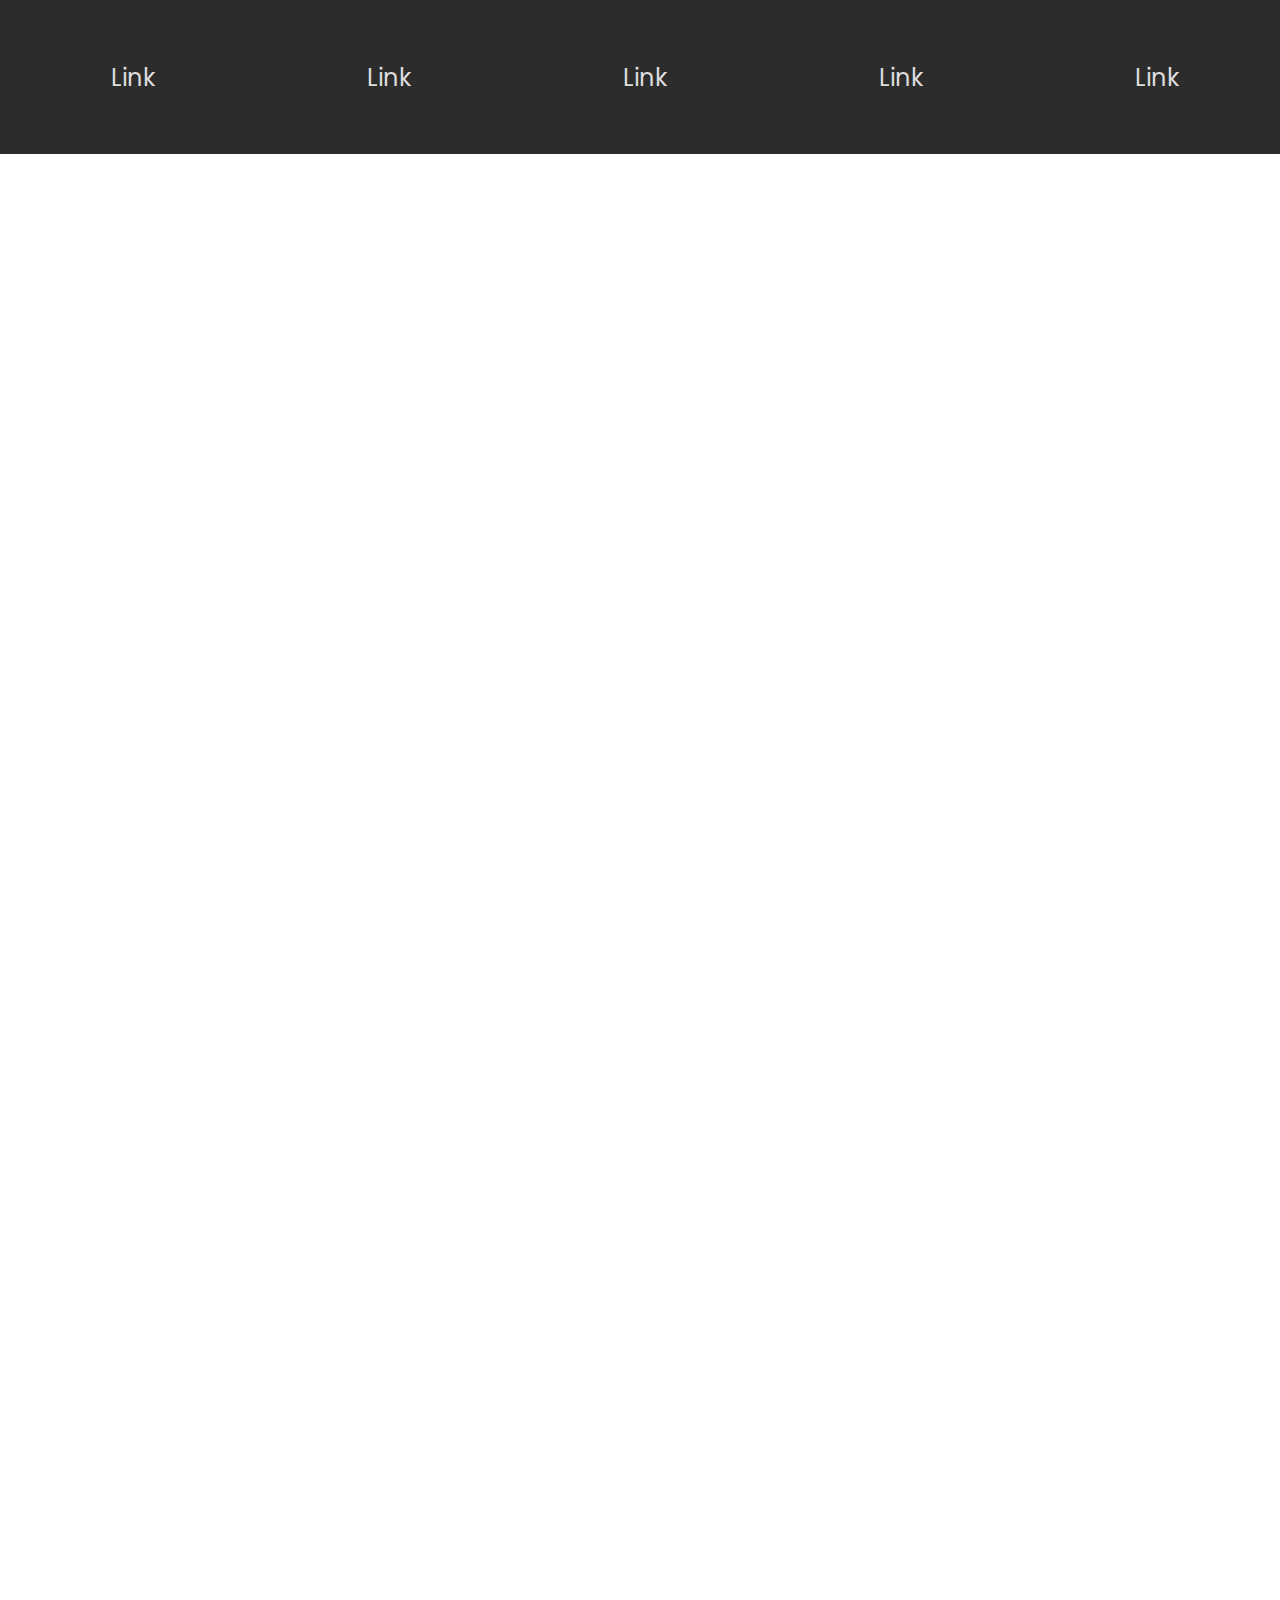
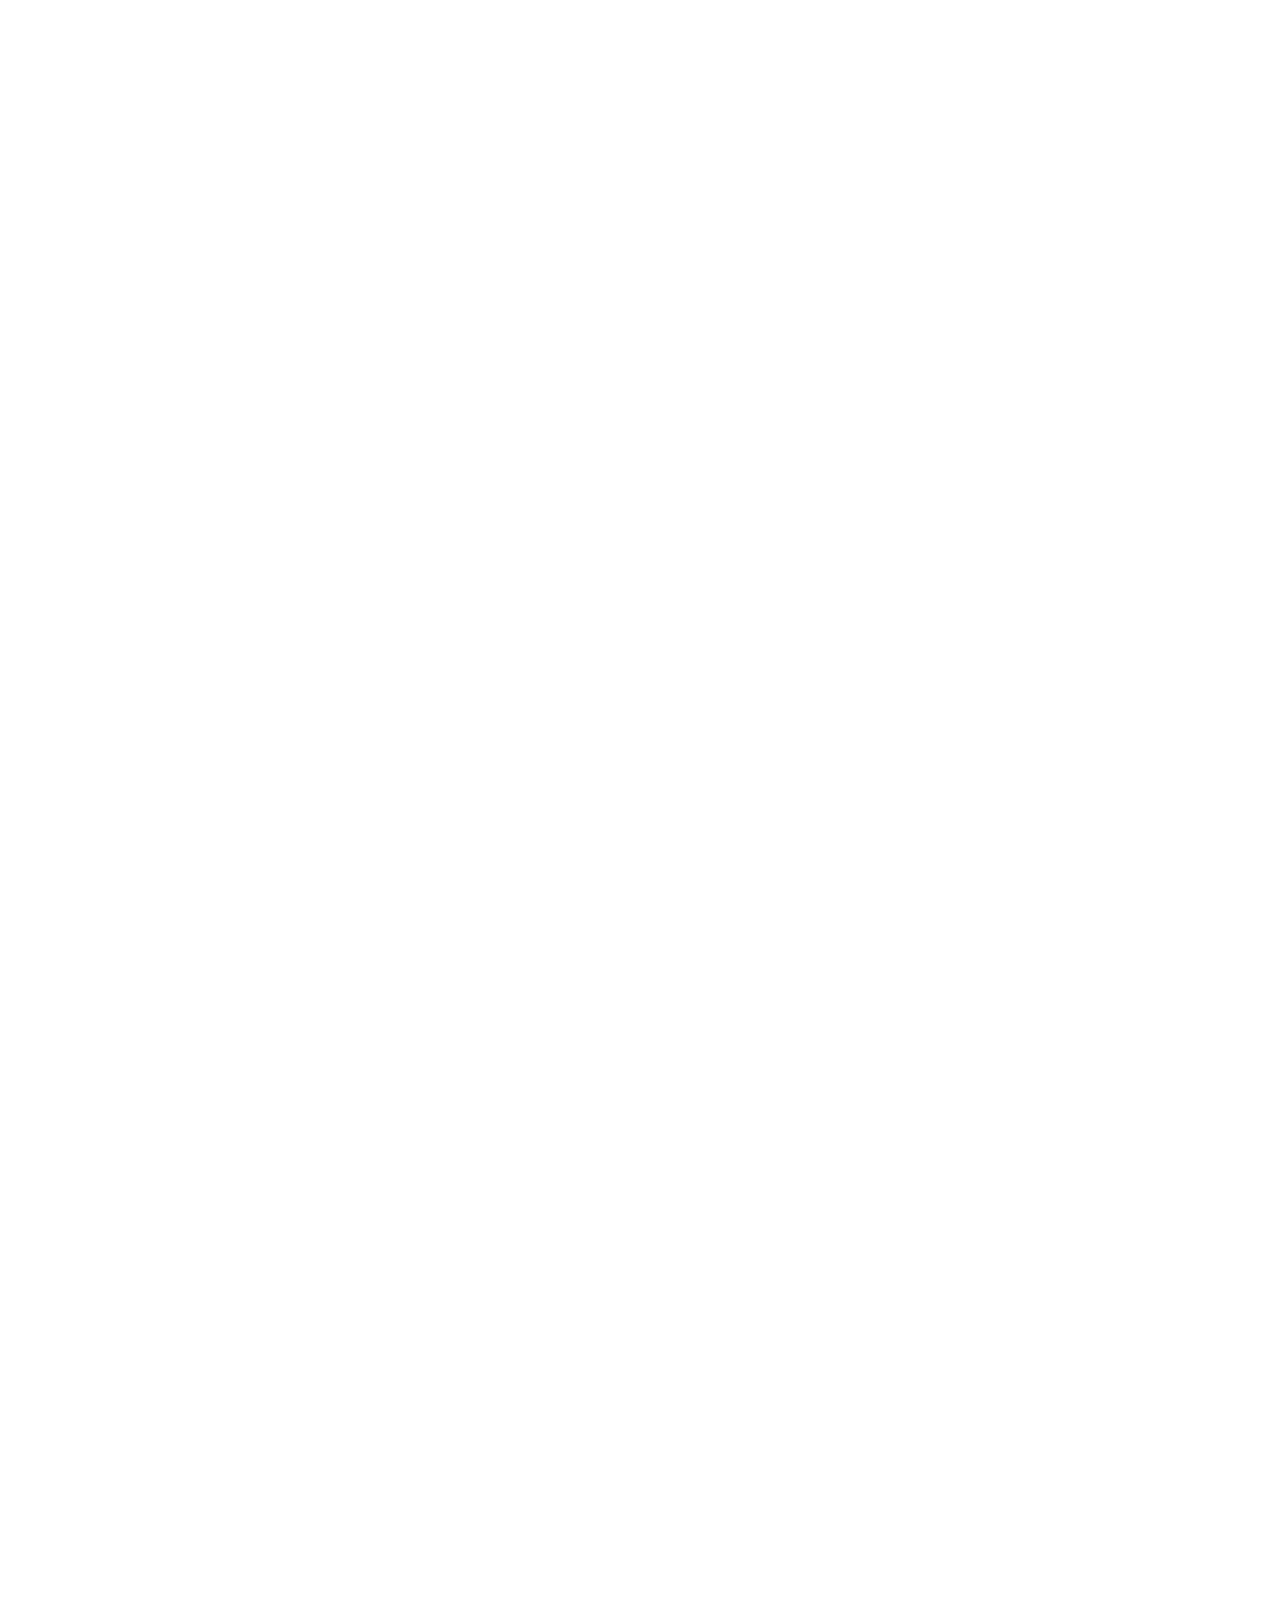
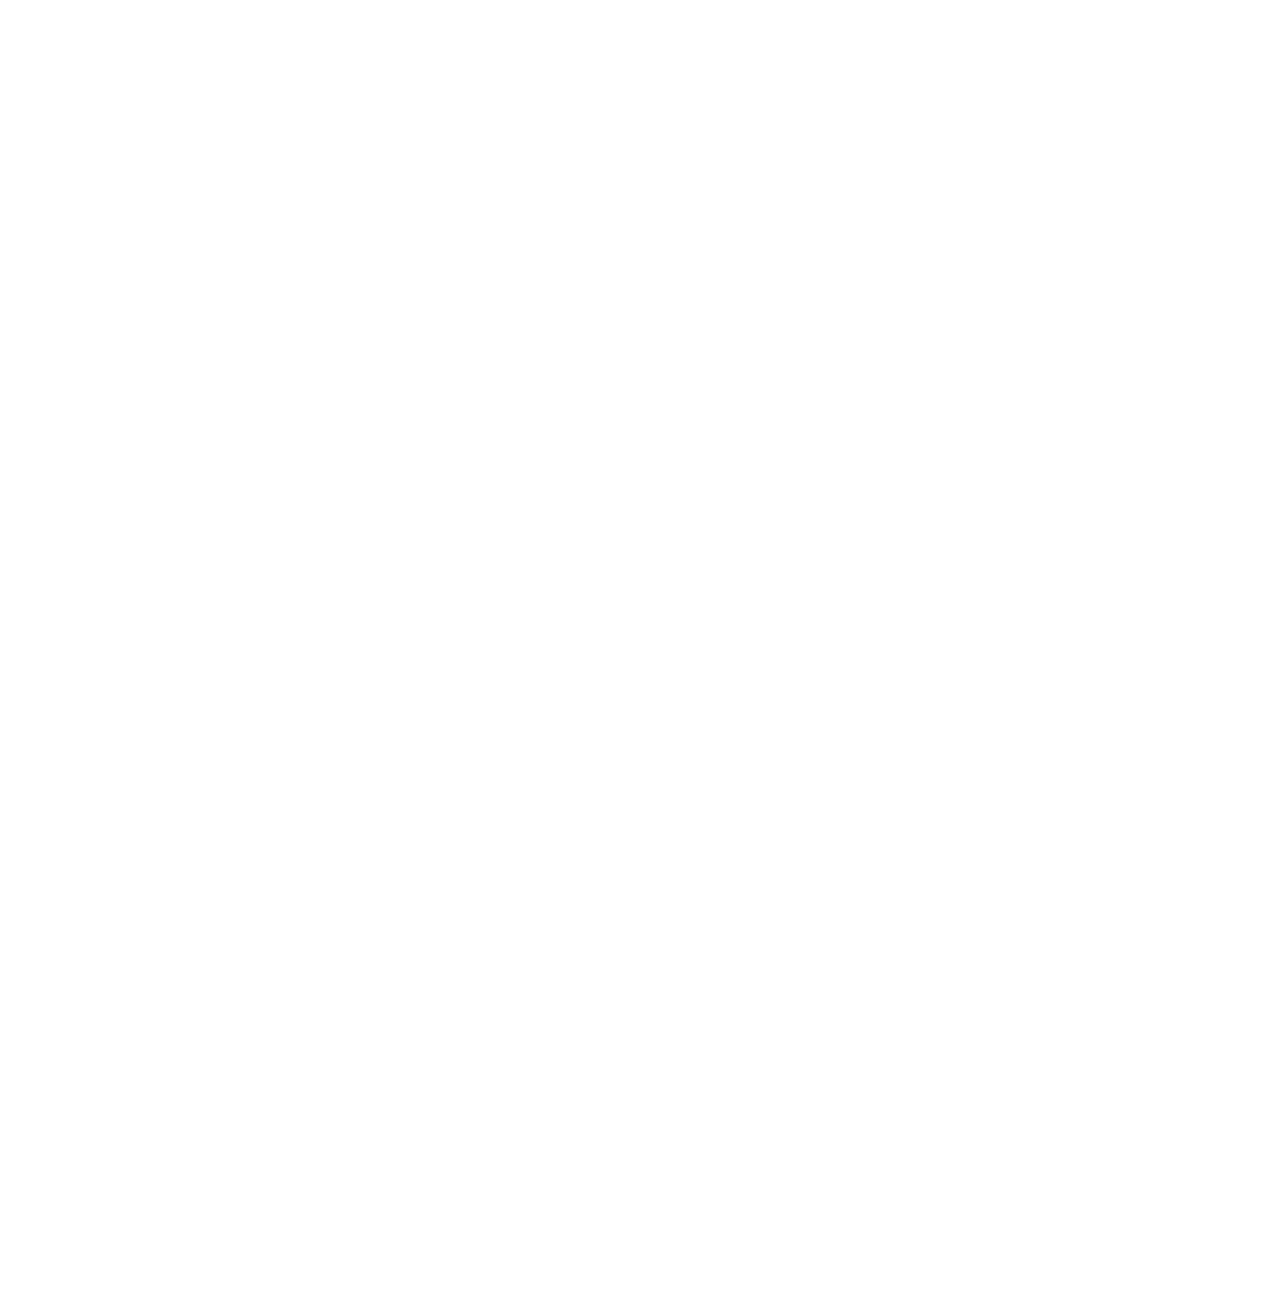
<file: Jquery/Animated Navbar/index.html>
<!DOCTYPE html>
<html lang="en">
<head>
    <meta charset="UTF-8">
    <meta http-equiv="X-UA-Compatible" content="IE=edge">
    <meta name="viewport" content="width=device-width, initial-scale=1.0">
    <link rel="stylesheet" href="style.css">
    <title>Document</title>
</head>
<body>
    <div id="myNav" class="navBig">
     <a href="#">Link</a>
     <a href="#">Link</a>
     <a href="#">Link</a>
     <a href="#">Link</a>
     <a href="#">Link</a>
    </div>
</body>
<script type="text/javascript" src="jquery.js"></script>
<script type="text/javascript" src="custom.js"></script>
</html>
</file>
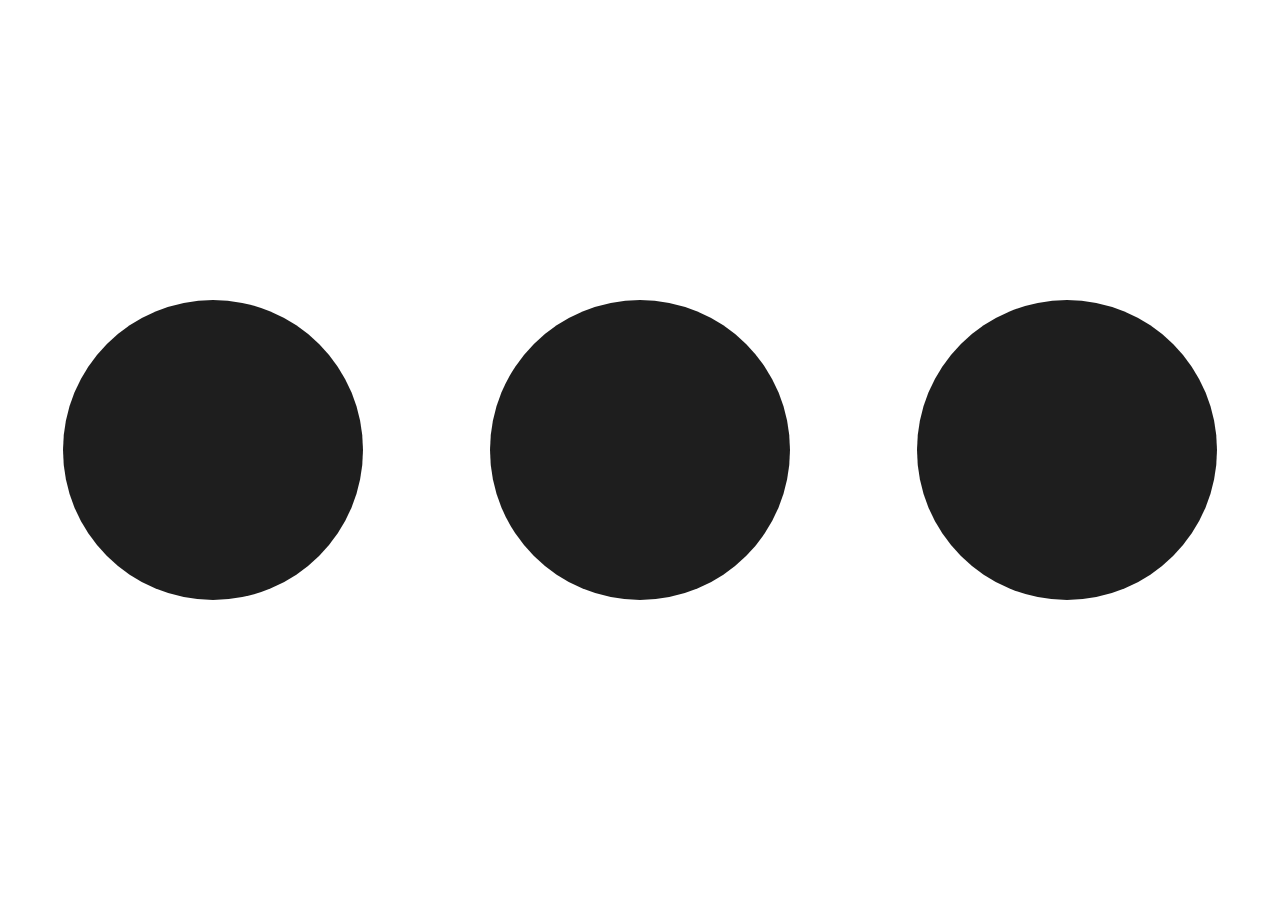
<file: Jquery/Get Time To The Screen App/index.html>
<!DOCTYPE html>
<html lang="en">
<head>
    <meta charset="UTF-8">
    <meta http-equiv="X-UA-Compatible" content="IE=edge">
    <meta name="viewport" content="width=device-width, initial-scale=1.0">
    <link rel="stylesheet" href="style.css">
    <title>Document</title>
</head>
<body>
    <div id="hours" class="circle"></div>
    <div id="mins" class="circle"></div>
    <div id="secs" class="circle"></div>
    
</body>
<script type="text/javascript" src="jquery.js"></script>
<script type="text/javascript" src="custom.js"></script>
</html>
</file>
<file: Jquery/Animated Navbar/style.css>
@import url('https://fonts.googleapis.com/css2?family=Poppins:wght@300&display=swap');

*{
    font-family: 'Poppins', sans-serif;
    margin:0;
    border: 0;
}

body{
    width: 98vw;
    height: 500vh;
    display: flex;
    flex-direction: column;
    
}



.navBig{
    position: fixed;
    width: 100%;
    height: 16vh;
    background-color: #2c2c2c;
    color: #ddd;
    padding: 5px;
    display: flex;
    flex-direction: row;
    align-items: center;
    justify-content: space-around;
    font-size: 24px;
    transition: 0.5s;
}

.navLittle{
    position: fixed;
    width: 100%;
    height: 8vh;
    background-color: #2c2c2c;
    color: #ddd;
    padding: 5px;
    display: flex;
    flex-direction: row;
    align-items: center;
    justify-content: space-around;
    font-size: 20px;
    transition: 0.5s;
}

#myNav a{
text-decoration: none;
color: #ddd;
}
</file>
<file: Jquery/Get Time To The Screen App/style.css>
@import url('https://fonts.googleapis.com/css2?family=Poppins:wght@300&display=swap');

*{
    font-family: 'Poppins', sans-serif;
    margin:0;
    border: 0;
}

body{
    width: 100vw;
    height: 100vh;
    display: flex;
    flex-direction: row;
    justify-content: space-around;
    align-items: center;
}

.circle{
  width: 300px;
  height: 300px;
  border-radius: 50%;
  background-color: #1e1e1e;
  font-size: 60px;
  text-align: center;
  line-height: 300px;
  color: #ddd;
}
</file>
